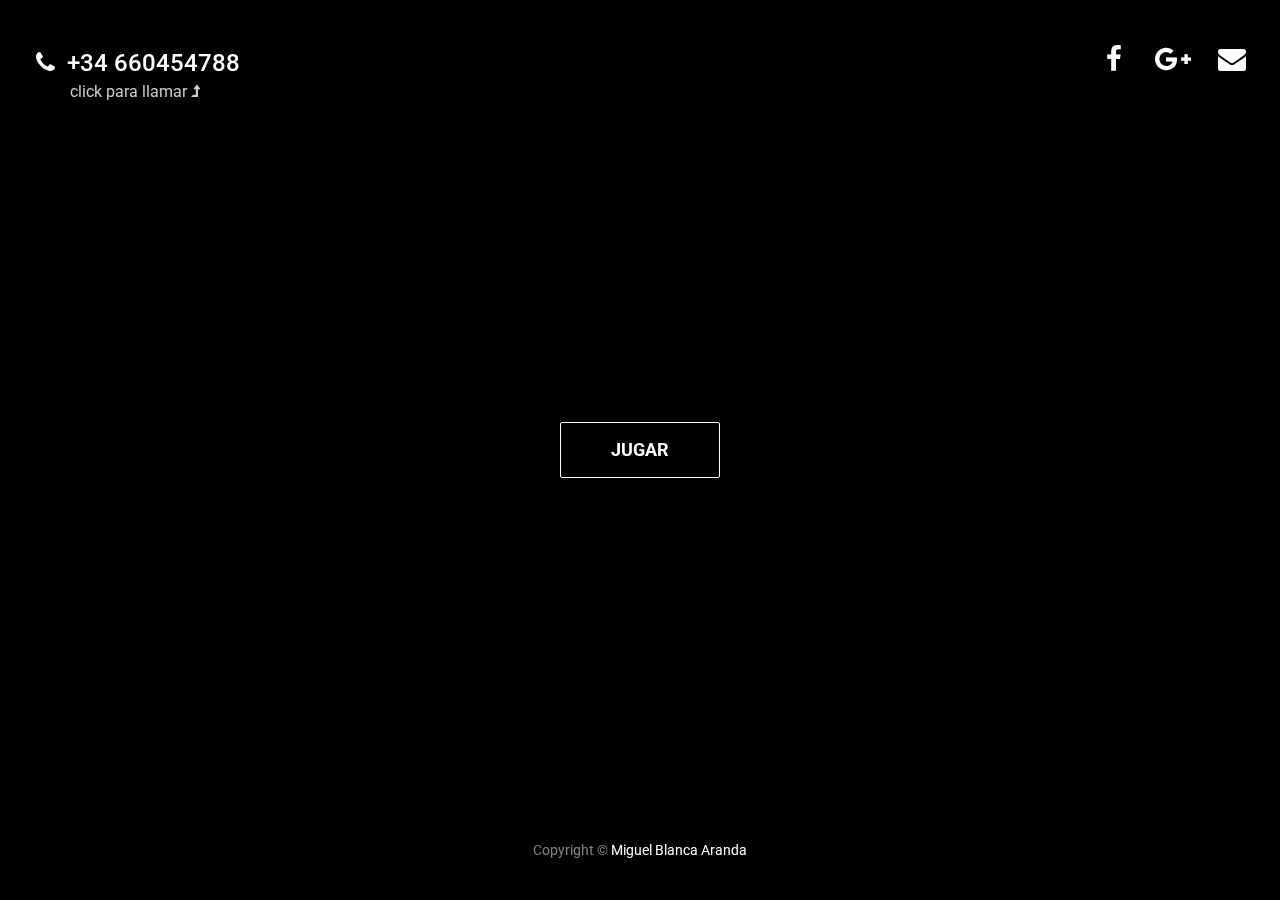
<file: arkanoid/index.html>
<!DOCTYPE html>
<html lang="es">
<head>
    <meta charset="utf-8">
    <meta http-equiv="X-UA-Compatible" content="IE=edge">
    <meta name="viewport" content="width=device-width, initial-scale=1">
    <meta name="description" content="">
    <meta name="author" content="">

    <title>ARKNANOID</title>

    <!-- Bootstrap core CSS -->
    <!-- Latest compiled and minified CSS -->
    <link rel="stylesheet" href="https://maxcdn.bootstrapcdn.com/bootstrap/3.3.2/css/bootstrap.min.css">

    <!-- Custom styles for this template -->
    <link href="style.css" rel="stylesheet">

    <!-- Custom fonts for this template -->
    <link href='http://fonts.googleapis.com/css?family=Great+Vibes' rel='stylesheet' type='text/css'>
    <link href='http://fonts.googleapis.com/css?family=Roboto:400,300,100,500,700,900' rel='stylesheet' type='text/css'>
    <link href="http://maxcdn.bootstrapcdn.com/font-awesome/4.3.0/css/font-awesome.min.css" rel="stylesheet" type="text/css">

    <!-- HTML5 shim and Respond.js for IE8 support of HTML5 elements and media queries -->
    <!--[if lt IE 9]>
    <script src="https://oss.maxcdn.com/html5shiv/3.7.2/html5shiv.min.js"></script>
    <script src="https://oss.maxcdn.com/respond/1.4.2/respond.min.js"></script>
    <![endif]-->
</head>

<body>

<div class="site-wrapper video-background">
    <!--
    Video from YouTube
    Have Questions? How To:
    https://github.com/pupunzi/jquery.mb.YTPlayer/wiki
    -->
    <a id="bgndVideo" class="player" data-property="{videoURL:'https://www.youtube.com/watch?v=Th-Z6QQ5AOQ', containment:'body', autoPlay:true, mute:true, startAt:1, stopAt: 53, opacity:1, }"></a>

    <div class="overlay"></div>

    <div class="site-wrapper-inner">

            <div class="masthead clearfix">
                <div class="inner">
                    <h3 class="masthead-brand"><i class="fa fa-phone fa-fw"><a href="tel:1234567890"></i> +34 660454788<br><small>click para llamar <i class="fa fa-level-up"></i></small></a></h3>
                    <nav>
                        <ul class="nav masthead-nav">
                            <li><a href="https://www.facebook.com"><i class="fa fa-facebook fa-fw"></i></a></li>
                            <li><a href="https://plus.google.com/+Miguel Blanca/"><i class="fa fa-google-plus fa-fw"></i></a></li>
                            <li><a href="mailto:miguelblancaranda@gmail.com"><i class="fa fa-envelope fa-fw"></i></a></li>
                        </ul>
                    </nav>
                </div>
            </div>

            <div class="cover-container">
            <div class="inner cover">
                <h1 class="cover-heading"></h1>
            
                <p class="lead"><a href="arkanoidv3.html" class="btn btn-lg btn-default">JUGAR</a></p>
            </div>

            <div class="mastfoot">
                <div class="inner">
                    <p>Copyright &copy; <a href="/">Miguel Blanca Aranda</a></p>
                </div>
            </div>

        </div>

    </div>
</div>

<!-- jQuery -->
<script src="http://ajax.googleapis.com/ajax/libs/jquery/2.1.1/jquery.min.js"></script>

<!-- Bootstrap core JavaScript -->
<script src="https://maxcdn.bootstrapcdn.com/bootstrap/3.3.2/js/bootstrap.min.js"></script>

<!-- Plugins and Custom JavaScript -->
<script src="js/device.min.js"></script>
<script src="js/jquery.mb.YTPlayer.js"></script>
<script src="js/custom.js"></script>

<!--
Google Analitics
Demo Purpose Only
Change UA-XXXXXXX-X to be your site's ID
 -->
<script>
    (function(i,s,o,g,r,a,m){i['GoogleAnalyticsObject']=r;i[r]=i[r]||function(){
        (i[r].q=i[r].q||[]).push(arguments)},i[r].l=1*new Date();a=s.createElement(o),
            m=s.getElementsByTagName(o)[0];a.async=1;a.src=g;m.parentNode.insertBefore(a,m)
    })(window,document,'script','//www.google-analytics.com/analytics.js','ga');

    ga('create', 'UA-1057679-2', 'auto');
    ga('send', 'pageview');
</script>

</body>
</html>
</file>
<file: arkanoid/style.css>
/*!
 * forbetterweb.com - Classic Cover – One Page Websites (html, bootstrap)
 */

/* Links */
a,
a:focus,
a:hover {
  color: #fff;
  transition: 0.2s;
  -moz-transition: 0.2s;s
  -webkit-transition: 0.2s;
  -o-transition: 0.2s;
}

a:focus,
a:hover {
  opacity: .7;
  text-decoration: none;
}

/* Custom default button */
.btn-default,
.btn-default:hover,
.btn-default:focus {
  color: #fff;
  text-shadow: none;
  background-color: transparent;
  border: 1px solid #fff;
  border-radius: 2px;
}

/*
 * Base structure
 */

html,
body {
  height: 100%;
  background-color: #000;
}
body {
  font-family: Roboto, sans-serif;
  color: #fff;
  text-align: center;
  text-shadow: 0 1px 3px rgba(0,0,0,.5);
}

/* Extra markup and styles for table-esque vertical and horizontal centering */
.site-wrapper {
  display: table;
  width: 100%;
  height: 100%;
  min-height: 100%;
}
.site-wrapper-inner {
  display: table-cell;
  vertical-align: top;
  position:relative;
}
.cover-container {
  margin-right: auto;
  margin-left: auto;
}

/* Padding for spacing */
.inner {
  padding: 30px;
}

/*
 * Header
 */

.masthead-nav > li,
.masthead-brand > li {
  display: inline-block;
}
.masthead-nav > li + li,
.masthead-brand > li + li {
  margin-left: 20px;
}
.masthead-nav > li > a,
.masthead-brand > li > a {
  padding-right: 0;
  padding-left: 0;
  font-size: 28px;
  font-weight: bold;
  color: #fff;
}

.masthead-nav > li > a:hover,
.masthead-nav > li > a:focus,
.masthead-brand > li > a:hover,
.masthead-brand > li > a:focus {
  background-color: transparent;
  color:#fff;
}

.masthead a {
  text-decoration: none;
}

@media (min-width: 768px) {
  .masthead-brand {
    float: left;
  }
  .masthead-nav {
    float: right;
  }
}

/* VIDEO BACKGROUND */

.video-background {
  z-index:550;
  text-align:center;
  height:100%;
  min-height:100%;
  position:relative;
  overflow:hidden
}

.video-background .video-background-container {
  width:830px;
  max-width:100%;
  display:inline-block;
  position:absolute;
  top:50%;
  left:50%;
  -webkit-transform:translate(-50%,-50%);
  -moz-transform:translate(-50%,-50%);
  -ms-transform:translate(-50%,-50%);
  -o-transform:translate(-50%,-50%);
  transform:translate(-50%,-50%)
}

.video-background-title {
  font-size:78px;
  color:#fff;
  font-weight:300;
  text-transform:uppercase;
  text-align:center;
  margin-bottom:22px;
  padding-top:20px;
  display:inline-block;
  background-attachment:scroll;
  background-repeat:repeat-x;
  background-position:top center
}

.video-background-default-image {
  background:url(img/cover.jpg);
  background-repeat:no-repeat;
  background-position:center center;
  background-size:cover;
  width:100%;
  height:100%;
  z-index:0;
  backface-visibility:hidden
}

.overlay {
  background: rgba(0, 0, 0, 0.4);
  width:100%;
  height:100%;
  position:absolute;
  top:0;
  left:0;
}

/*
 * Cover
 */

.cover {
  padding: 0 20px;
}
.cover .btn-lg {
  padding: 15px 50px;
  font-weight: bold;
}

.cover-heading {
  font-family: "Great Vibes", serif;
  font-size: 60px;
  transform: rotate(-6deg);
  -ms-transform: rotate(-6deg);
  -moz-transform: rotate(-6deg);
  -webkit-transform: rotate(-6deg);
  -o-transform: rotate(-6deg);
}

small {
    color:#ccc!important;
}

/*
 * Footer
 */

.mastfoot {
  color: #999; /* IE8 proofing */
  color: rgba(255,255,255,.5);
}

@media (min-width: 768px) {
  .masthead {
    position: fixed;
    top: 0;
  }
  .mastfoot {
    position: fixed;
    bottom: 0;
  }
  .site-wrapper-inner {
    vertical-align: middle;
  }
  .masthead,
  .mastfoot,
  .cover-container {
    width: 100%;
  }

  .cover-heading {
    font-size: 100px;
  }
}

@media (min-width: 992px) {
  .mastfoot,
  .cover-container {
    max-width: 800px;
  }
  .masthead {
    max-width: 100%;
     }
}
</file>
